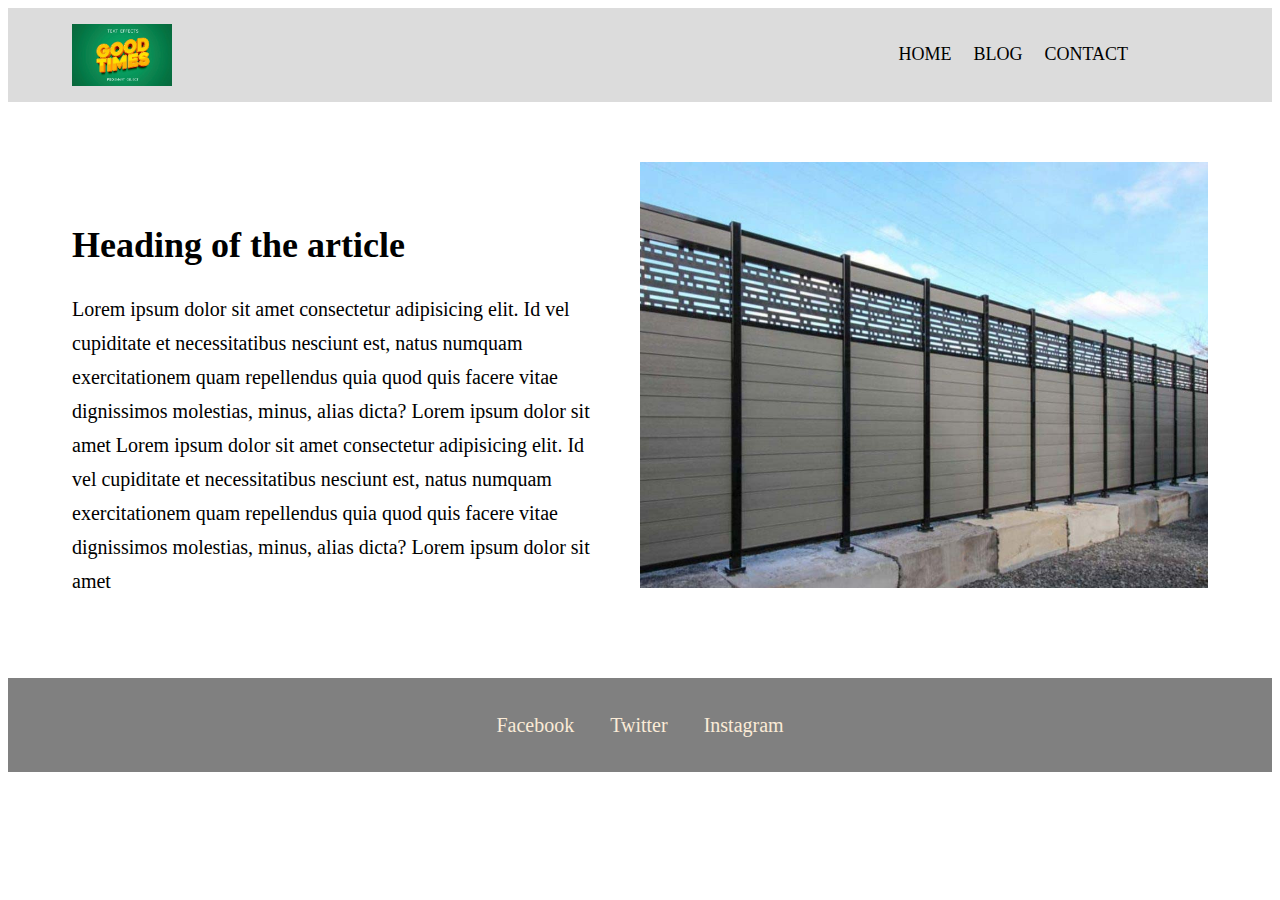
<file: block-BHaaax/index.html>
<!-- 
### Exercise 1

1. Create a simple page having a header, main content, and a footer.

2. Inside the header keep the brand name to the left and all the navigation to the right.

3. Inside the main content take an article section having two columns. In the first column put a heading and some introductory text of the article and in the second column take an image. -->

<!DOCTYPE html>
<html lang="en">
  <head>
    <meta charset="UTF-8" />
    <meta name="viewport" content="width=device-width, initial-scale=1.0" />
    <link rel="stylesheet" href="assets/stylesheet/styles.css" />
    <title>Document</title>
  </head>
  <body>
    <header class="header">
      <div class="container">
        <a href="" class="brand">
          <img src="assets/media/logo.png" alt="Brand Logo" />
        </a>

        <nav class="nav">
          <a href="">Home</a>
          <a href="">Blog</a>
          <a href="">Contact</a>
        </nav>
      </div>
    </header>
    <main>
      <article class="article">
        <div class="container">
          <div class="col article-col">
            <h1 class="article-heading">Heading of the article</h1>
            <p class="article-text">
              Lorem ipsum dolor sit amet consectetur adipisicing elit. Id vel cupiditate et
              necessitatibus nesciunt est, natus numquam exercitationem quam repellendus quia quod
              quis facere vitae dignissimos molestias, minus, alias dicta? Lorem ipsum dolor sit
              amet Lorem ipsum dolor sit amet consectetur adipisicing elit. Id vel cupiditate et
              necessitatibus nesciunt est, natus numquam exercitationem quam repellendus quia quod
              quis facere vitae dignissimos molestias, minus, alias dicta? Lorem ipsum dolor sit
              amet
            </p>
          </div>
          <div class="col">
            <img class="article-img" src="assets/media/img-1.jpeg" alt="" />
          </div>
        </div>
      </article>
    </main>
    <footer class="footer">
      <div class="container">
        <nav>
          <a href="">Facebook</a>
          <a href="">Twitter</a>
          <a href="">Instagram</a>
        </nav>
      </div>
    </footer>
  </body>
</html>
</file>
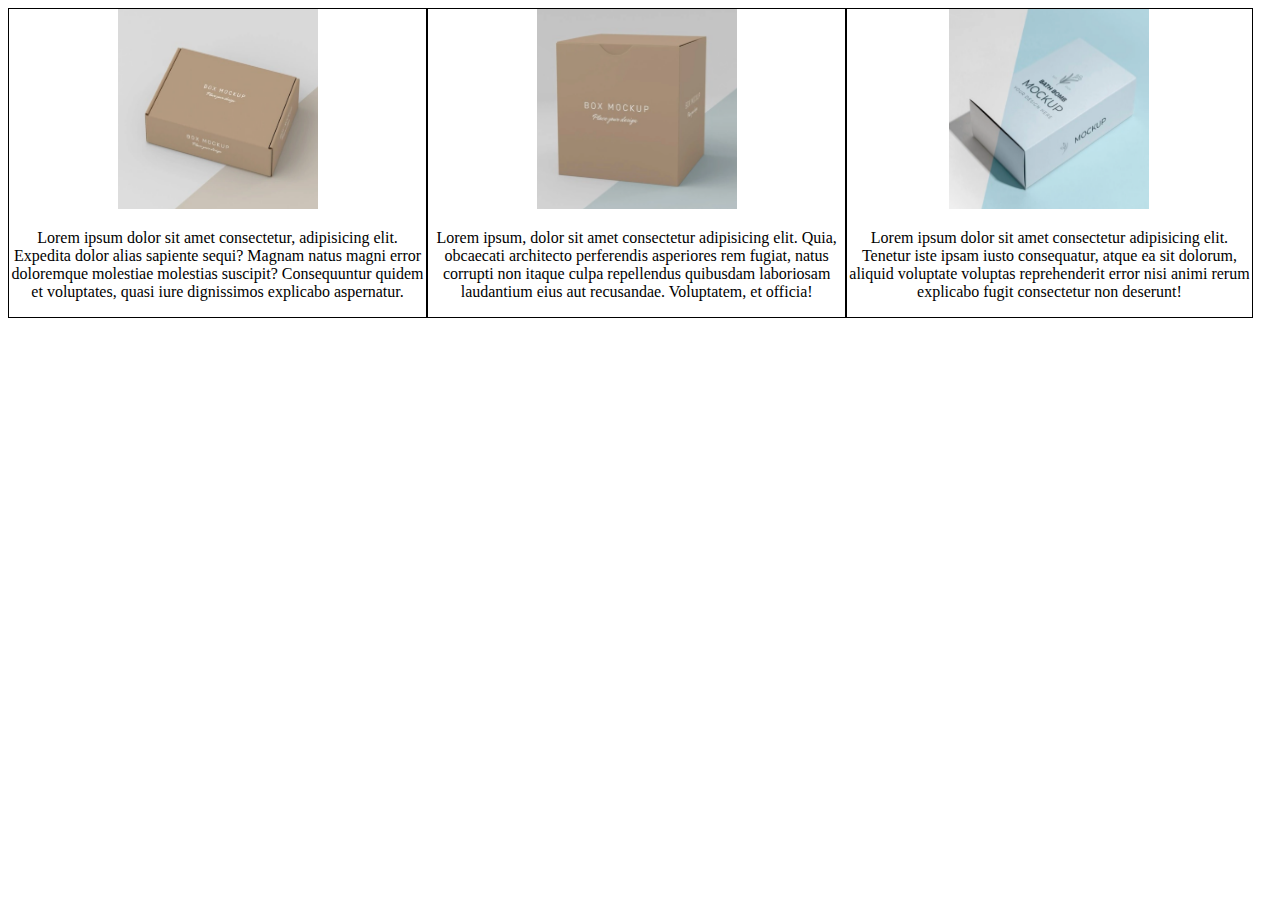
<file: block-BHaaba/index.html>
<!-- ### Exercise 2

1. Create a simple page having a header, main content, and a footer.

2. Inside the header keep the brand name to the left and all the navigation to the right.

3. Inside the main content crate three columns. In each column take one image and a paragraph below the image.
4. Using float is necessary. -->
<!DOCTYPE html>
<html lang="en">
  <head>
    <meta charset="UTF-8" />
    <meta name="viewport" content="width=device-width, initial-scale=1.0" />
    <link rel="stylesheet" href="assets/stylesheet/styles.css" />
    <title>Document</title>
  </head>
  <body>
    <header></header>
    <main>
      <div class="div-1">
        <img src="assets/media/img-1.png" alt="" />
        <p>
          Lorem ipsum dolor sit amet consectetur, adipisicing elit. Expedita dolor alias sapiente
          sequi? Magnam natus magni error doloremque molestiae molestias suscipit? Consequuntur
          quidem et voluptates, quasi iure dignissimos explicabo aspernatur.
        </p>
      </div>
      <div class="div-2">
        <img src="assets/media/img-2.png" alt="" />
        <p>
          Lorem ipsum, dolor sit amet consectetur adipisicing elit. Quia, obcaecati architecto
          perferendis asperiores rem fugiat, natus corrupti non itaque culpa repellendus quibusdam
          laboriosam laudantium eius aut recusandae. Voluptatem, et officia!
        </p>
      </div>
      <div class="div-3">
        <img src="assets/media/img-3.png" alt="" />
        <p>
          Lorem ipsum dolor sit amet consectetur adipisicing elit. Tenetur iste ipsam iusto
          consequatur, atque ea sit dolorum, aliquid voluptate voluptas reprehenderit error nisi
          animi rerum explicabo fugit consectetur non deserunt!
        </p>
      </div>
    </main>
    <footer></footer>
  </body>
</html>
</file>
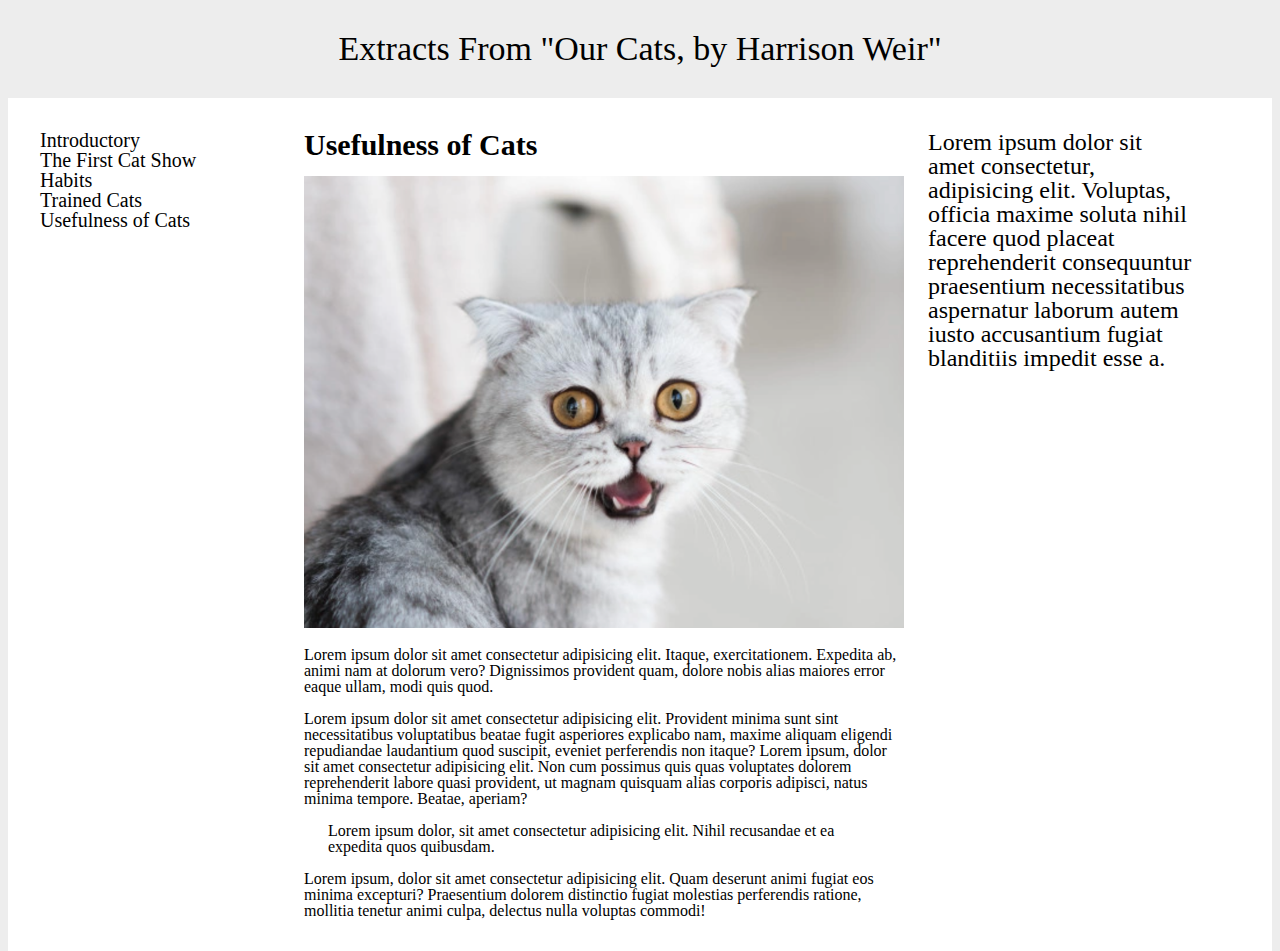
<file: block-BHaabd/index.html>
<!DOCTYPE html>
<html lang="en">
  <head>
    <meta charset="UTF-8" />
    <meta name="viewport" content="width=device-width, initial-scale=1.0" />
    <link rel="stylesheet" href="assets/stylesheet/styles.css" />
    <title>Document</title>
  </head>
  <body>
    <header class="header">
      <h1>Extracts From "Our Cats, by Harrison Weir"</h1>
    </header>
    <main>
      <div class="container clearfix">
        <aside class="left left-sidebar">
          <p>
            Introductory <br />The First Cat Show <br />Habits <br />Trained Cats <br />Usefulness
            of Cats
          </p>
        </aside>
        <article class="article left">
          <h2 class="heading">Usefulness of Cats</h2>
          <img src="assets/media/img-1.png" alt="" />
          <p>
            Lorem ipsum dolor sit amet consectetur adipisicing elit. Itaque, exercitationem.
            Expedita ab, animi nam at dolorum vero? Dignissimos provident quam, dolore nobis alias
            maiores error eaque ullam, modi quis quod.
          </p>
          <p>
            Lorem ipsum dolor sit amet consectetur adipisicing elit. Provident minima sunt sint
            necessitatibus voluptatibus beatae fugit asperiores explicabo nam, maxime aliquam
            eligendi repudiandae laudantium quod suscipit, eveniet perferendis non itaque? Lorem
            ipsum, dolor sit amet consectetur adipisicing elit. Non cum possimus quis quas
            voluptates dolorem reprehenderit labore quasi provident, ut magnam quisquam alias
            corporis adipisci, natus minima tempore. Beatae, aperiam?
          </p>
          <p class="quote">
            Lorem ipsum dolor, sit amet consectetur adipisicing elit. Nihil recusandae et ea
            expedita quos quibusdam.
          </p>
          <p>
            Lorem ipsum, dolor sit amet consectetur adipisicing elit. Quam deserunt animi fugiat eos
            minima excepturi? Praesentium dolorem distinctio fugiat molestias perferendis ratione,
            mollitia tenetur animi culpa, delectus nulla voluptas commodi!
          </p>
        </article>
        <aside class="left right-sidebar">
          <p>
            Lorem ipsum dolor sit amet consectetur, adipisicing elit. Voluptas, officia maxime
            soluta nihil facere quod placeat reprehenderit consequuntur praesentium necessitatibus
            aspernatur laborum autem iusto accusantium fugiat blanditiis impedit esse a.
          </p>
        </aside>
      </div>
    </main>
  </body>
</html>
</file>
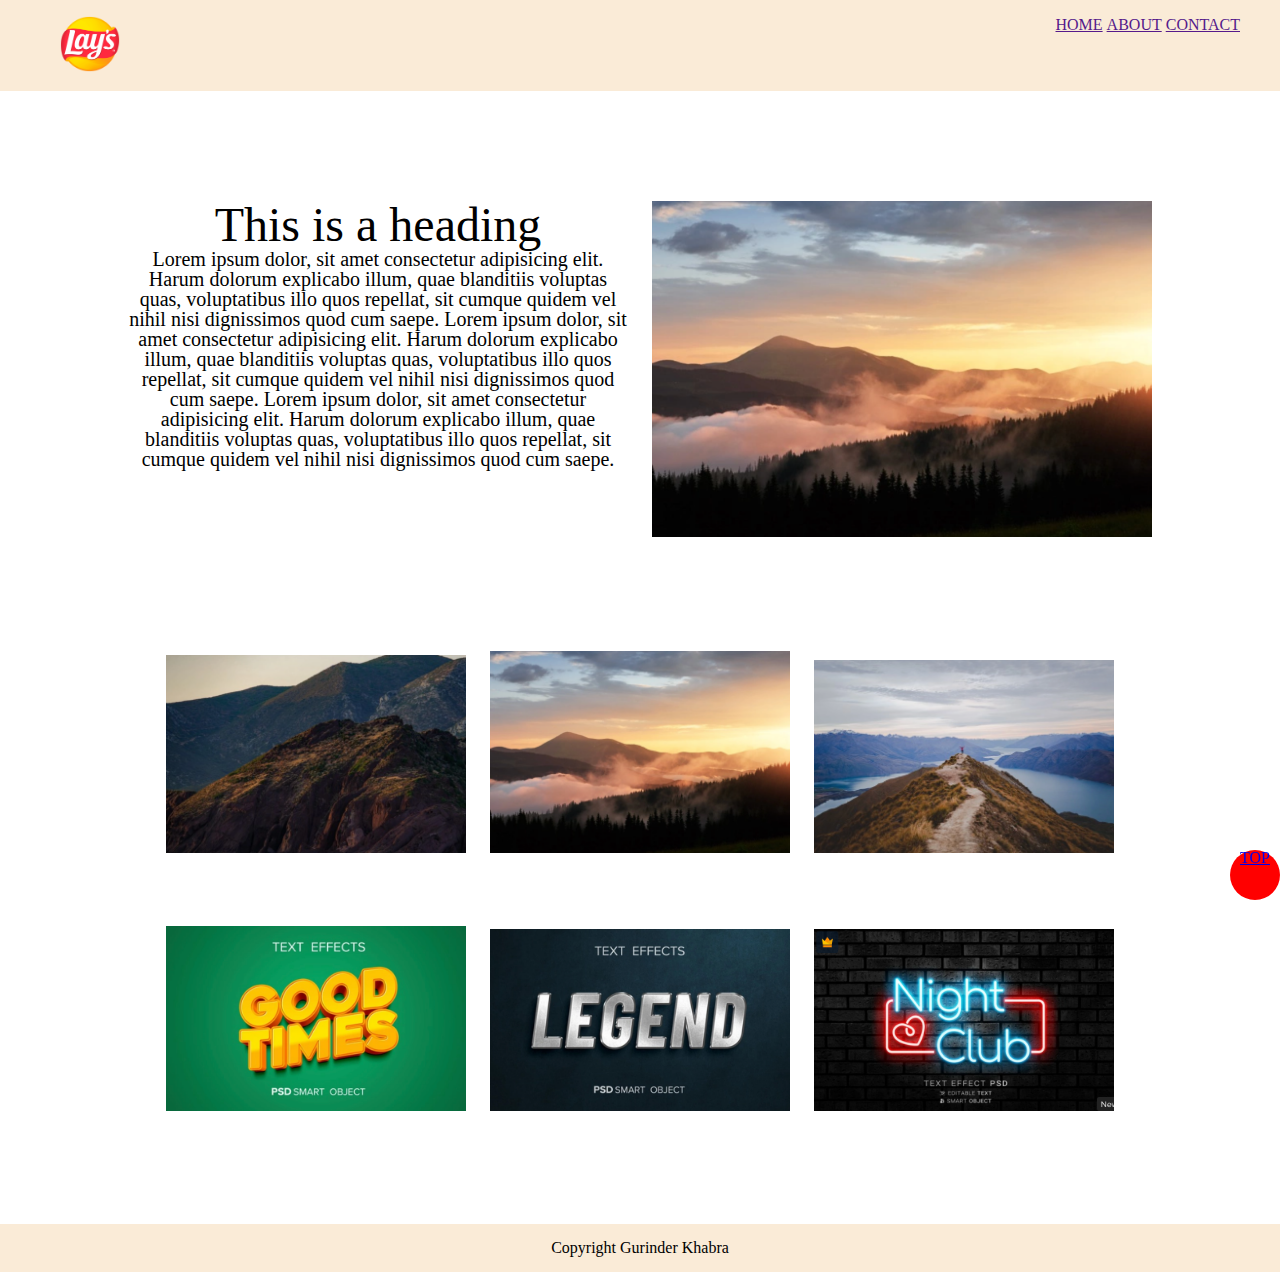
<file: block-BHaabg/index.html>
<!-- ### Exercise

1. Create a simple page having a header, main content, and a footer.

2. Inside the header keep the logo to the left and all the navigation to the right.

3. The header must be fixed at the top of the page.

4. Inside the main content take an article section having two columns. In the first column put a heading and some introductory text of the article and in the second column take an image.

5. After the article section, take a gallery section, in which there will be two rows and in both the row there will be three columns. Each column must have a different image.

6. After the gallery section footer will come.

7. Take a circular button at the right bottom corner of the page and keep its position fixed. The button should always take to the top of the page once clicked. -->
<!DOCTYPE html>
<html lang="en">
  <head>
    <meta charset="UTF-8" />
    <meta name="viewport" content="width=device-width, initial-scale=1.0" />
    <link rel="stylesheet" href="assets/stylesheet/styles.css" />
    <title>Document</title>
  </head>
  <body>
    <header class="header">
      <div class="container clearfix">
        <a class="brand" href="">
          <img class="logo" src="assets/media/Lays-Logo.png" alt="" />
        </a>
        <nav class="nav">
          <a href="">Home</a>
          <a href="">About</a>
          <a href="">Contact</a>
        </nav>
      </div>
    </header>
    <main>
      <section class="section">
        <div class="col">
          <div class="col-child">
            <h1 class="heading">This is a heading</h1>
            <p class="para-text">
              Lorem ipsum dolor, sit amet consectetur adipisicing elit. Harum dolorum explicabo
              illum, quae blanditiis voluptas quas, voluptatibus illo quos repellat, sit cumque
              quidem vel nihil nisi dignissimos quod cum saepe. Lorem ipsum dolor, sit amet
              consectetur adipisicing elit. Harum dolorum explicabo illum, quae blanditiis voluptas
              quas, voluptatibus illo quos repellat, sit cumque quidem vel nihil nisi dignissimos
              quod cum saepe. Lorem ipsum dolor, sit amet consectetur adipisicing elit. Harum
              dolorum explicabo illum, quae blanditiis voluptas quas, voluptatibus illo quos
              repellat, sit cumque quidem vel nihil nisi dignissimos quod cum saepe.
            </p>
          </div>
          <div class="col-child"><img class="image-1" src="assets/media/image-1.png" alt="" /></div>
        </div>
      </section>
      <section>
        <div class="col-col-2">
          <div class="col-col-6">
            <img src="assets/media/img-2.png" alt="" />
          </div>
          <div class="col-col-6"><img src="assets/media/img-3.png" alt="" /></div>
          <div class="col-col-6"><img src="assets/media/img-4.png" alt="" /></div>
        </div>
      </section>
      <section>
        <div class="col-col-2">
          <div class="col-col-6"><img src="assets/media/img-5.png" alt="" /></div>
          <div class="col-col-6"><img src="assets/media/img-6.png" alt="" /></div>
          <div class="col-col-6"><img src="assets/media/img-7.png" alt="" /></div>
        </div>
        <div>
          <a class="red-btn" href="#top">TOP</a>
        </div>
      </section>
    </main>
    <footer class="header">
      <h4>Copyright Gurinder Khabra</h4>
    </footer>
  </body>
</html>
</file>
<file: block-BHaaax/assets/stylesheet/styles.css>
*,
*::before,
*::after {
  box-sizing: border-box;
}
body {
  font-size: 16px;
  line-height: 1.5;
}
.container {
  max-width: 1200px;
  margin: 0 auto;
  padding: 0 32px;
}
.header {
  font-size: 0;
  background-color: gainsboro;
  padding: 16px 0;
}
.brand img {
  width: 100px;
}
.brand,
.nav {
  display: inline-block;
  vertical-align: middle;
}
.nav {
  width: calc(100% - 180px);
  font-size: 16px;
  text-align: right;
}
.nav a {
  font-size: 18px;
  text-decoration: none;
  text-transform: uppercase;
  margin-left: 18px;
  color: black;
}
.article {
  font-size: 0;
  padding: 60px 0;
}
.article-img {
  width: 100%;
}
.col {
  width: 50%;
  display: inline-block;
  font-size: 20px;
}
.article-heading {
  font-size: 36px;
  margin-bottom: 16px;
}
.article-text {
  font-size: 20px;
  line-height: 1.7;
}
.article-col {
  padding-right: 32px;
}
.footer {
  text-align: center;
  padding: 32px 0;
  background-color: grey;
}
.footer a {
  margin: 0 16px;
  text-decoration: none;
  font-size: 20px;
  color: antiquewhite;
}
</file>
<file: block-BHaaba/assets/stylesheet/styles.css>
div {
  text-align: center;
}
.div-1 {
  width: 33%;
  float: left;
  border: 1px solid black;
}
.div-2 {
  width: 33%;
  float: left;
  border: 1px solid black;
}
.div-3 {
  width: 32%;
  float: left;
  border: 1px solid black;
}

img {
  width: 200px;
  height: 200px;
}
</file>
<file: block-BHaabd/assets/stylesheet/styles.css>
/* http://meyerweb.com/eric/tools/css/reset/ 
   v2.0 | 20110126
   License: none (public domain)
*/

html,
body,
div,
span,
applet,
object,
iframe,
h1,
h2,
h3,
h4,
h5,
h6,
p,
blockquote,
pre,
a,
abbr,
acronym,
address,
big,
cite,
code,
del,
dfn,
em,
img,
ins,
kbd,
q,
s,
samp,
small,
strike,
strong,
sub,
sup,
tt,
var,
b,
u,
i,
center,
dl,
dt,
dd,
ol,
ul,
li,
fieldset,
form,
label,
legend,
table,
caption,
tbody,
tfoot,
thead,
tr,
th,
td,
article,
aside,
canvas,
details,
embed,
figure,
figcaption,
footer,
header,
hgroup,
menu,
nav,
output,
ruby,
section,
summary,
time,
mark,
audio,
video {
  margin: 0;
  padding: 0;
  border: 0;
  font-size: 100%;
  font: inherit;
  vertical-align: baseline;
}
/* HTML5 display-role reset for older browsers */
article,
aside,
details,
figcaption,
figure,
footer,
header,
hgroup,
menu,
nav,
section {
  display: block;
}
body {
  line-height: 1;
  background-color: rgb(237, 237, 237);
}
ol,
ul {
  list-style: none;
}
blockquote,
q {
  quotes: none;
}
blockquote:before,
blockquote:after,
q:before,
q:after {
  content: "";
  content: none;
}
table {
  border-collapse: collapse;
  border-spacing: 0;
}

/* Container */
.container {
  max-width: 1200px;
  margin: 0 auto;
  padding: 32px;
  background-color: white;
}
/* Clearfox */
.clearfix::before,
.clearfix::after {
  content: "";
  display: table;
}
.clearfix::after {
  clear: both;
}
/* Header */
h1 {
  font-size: 34px;
  text-align: center;
  padding: 32px 0;
}
.article img {
  width: 100%;
}
.left {
  float: left;
}

aside {
  width: 22%;
}
article {
  width: 50%;
}
.left-sidebar {
  font-size: 20px;
}
.heading {
  font-size: 30px;
  font-weight: 600;
  margin-bottom: 16px;
}
.article p {
  font-size: 16px;
  margin-top: 16px;
}
.quote {
  padding: 0 24px;
}
.right-sidebar {
  padding-left: 24px;
  font-size: 24px;
}
</file>
<file: block-BHaabg/assets/stylesheet/styles.css>
/* http://meyerweb.com/eric/tools/css/reset/ 
   v2.0 | 20110126
   License: none (public domain)
*/

html,
body,
div,
span,
applet,
object,
iframe,
h1,
h2,
h3,
h4,
h5,
h6,
p,
blockquote,
pre,
a,
abbr,
acronym,
address,
big,
cite,
code,
del,
dfn,
em,
img,
ins,
kbd,
q,
s,
samp,
small,
strike,
strong,
sub,
sup,
tt,
var,
b,
u,
i,
center,
dl,
dt,
dd,
ol,
ul,
li,
fieldset,
form,
label,
legend,
table,
caption,
tbody,
tfoot,
thead,
tr,
th,
td,
article,
aside,
canvas,
details,
embed,
figure,
figcaption,
footer,
header,
hgroup,
menu,
nav,
output,
ruby,
section,
summary,
time,
mark,
audio,
video {
  margin: 0;
  padding: 0;
  border: 0;
  font-size: 100%;
  font: inherit;
  vertical-align: baseline;
}
/* HTML5 display-role reset for older browsers */
article,
aside,
details,
figcaption,
figure,
footer,
header,
hgroup,
menu,
nav,
section {
  display: block;
}
body {
  line-height: 1;
}
ol,
ul {
  list-style: none;
}
blockquote,
q {
  quotes: none;
}
blockquote:before,
blockquote:after,
q:before,
q:after {
  content: "";
  content: none;
}
table {
  border-collapse: collapse;
  border-spacing: 0;
}

.logo {
  width: 100px;
}
.clearfix::before,
.clearfix::after {
  content: "";
  display: table;
}
.clearfix::after {
  clear: both;
}
.container {
  max-width: 1200px;
  margin: 0 auto;
  padding: 0 32px;
}
.header {
  background-color: antiquewhite;
  padding: 16px 0;
  position: sticky;
  top: 0;
}
.brand {
  float: left;
}
.nav {
  float: right;
}
.nav a {
  text-transform: uppercase;
  vertical-align: middle;
}

.col {
  width: 1100px;
  height: 400px;
  margin: 0 auto;
  text-align: center;
  margin-top: 100px;
}
.col-child {
  width: 500px;
  display: inline-block;
  vertical-align: top;
  padding: 10px;
}
.heading {
  font-size: 48px;
}
.para-text {
  font-size: 20px;
}
.image-1 {
  width: 500px;
}

.col-col-2 {
  margin: 0 auto;
  text-align: center;
  margin-top: 50px;
}
.col-col-6 {
  width: 300px;
  display: inline-block;
  padding: 10px;
}
img {
  width: 300px;
}
footer {
  text-align: center;
  margin-top: 100px;
}
.red-btn {
  width: 50px;
  height: 50px;
  border-radius: 50%;
  background-color: red;
  position: fixed;
  right: 0;
  bottom: 0;
  z-index: 1;
  text-align: center;
}
</file>
